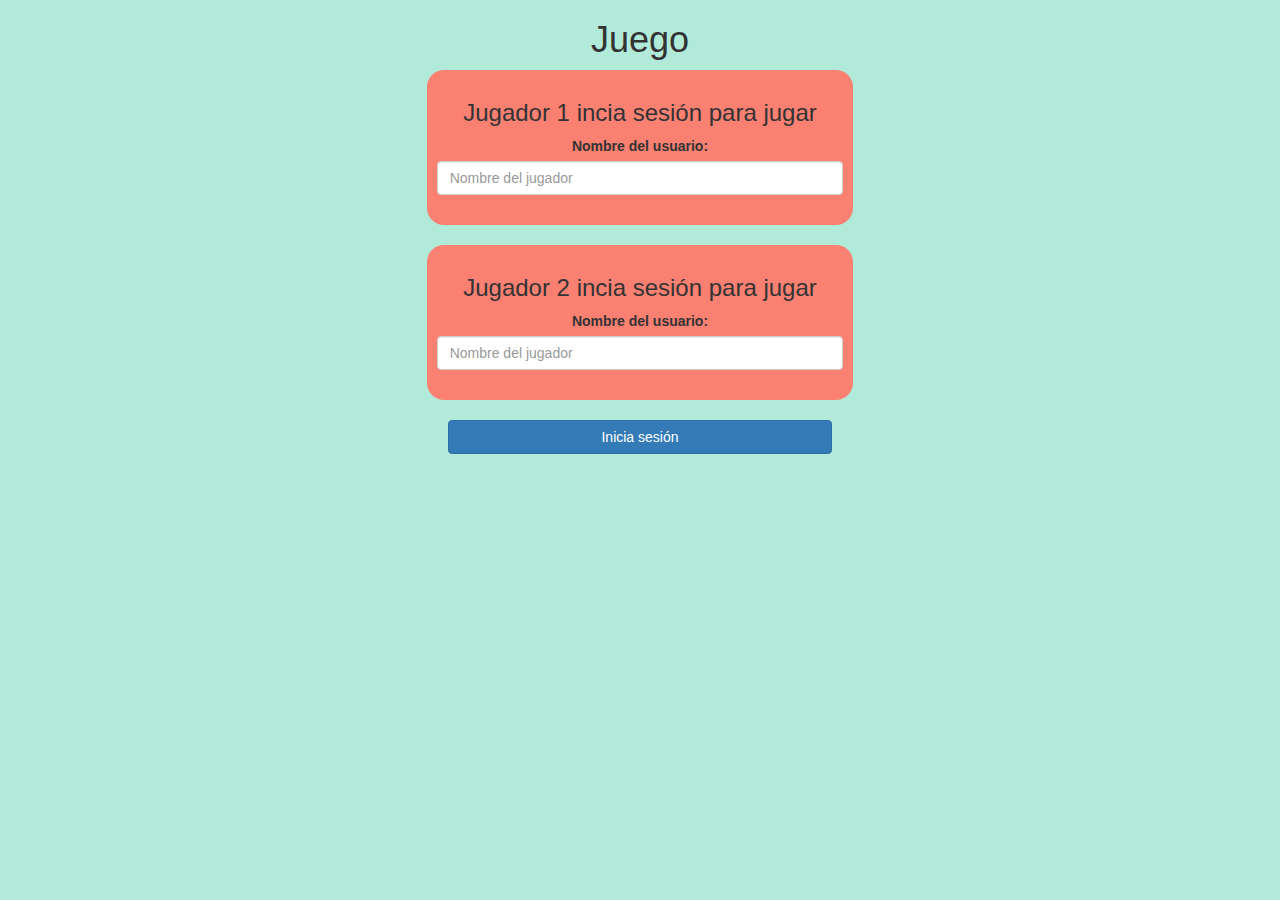
<file: index.html>
<html>
<head>
	<title>Adivina la palabra</title>

<meta name="viewport" content="width=device-width, initial-scale=1">
<link rel="stylesheet" href="https://maxcdn.bootstrapcdn.com/bootstrap/3.4.0/css/bootstrap.min.css">
<script src="https://ajax.googleapis.com/ajax/libs/jquery/3.4.1/jquery.min.js"></script>
<script src="https://maxcdn.bootstrapcdn.com/bootstrap/3.4.0/js/bootstrap.min.js"></script>

<link rel="stylesheet" type="text/css" href="style.css">

<script src="main.js"></script>
</head>
<body>

<center>
<h1>Juego</h1>
<div class="col-lg-4 col-sm-8 col-xs-11 login_div1">
<h3>Jugador 1 incia sesión para jugar </h3>
<label>Nombre del usuario: </label>
<input type="text" id="player1_name_input" class="form-control" placeholder="Nombre del jugador">
<br>
</div>
<br>
<div class="col-lg-4 col-sm-8 col-xs-11 login_div2">
<h3>Jugador 2 incia sesión para jugar </h3>
<label>Nombre del usuario: </label>
<input type="text" id="player2_name_input" class="form-control" placeholder="Nombre del jugador">
<br>
</div>
<br>
<button style="width:30%;" class="btn btn-primary" onclick="addUser()">Inicia sesión</button>


</center>

    
</body>
</html>
</file>
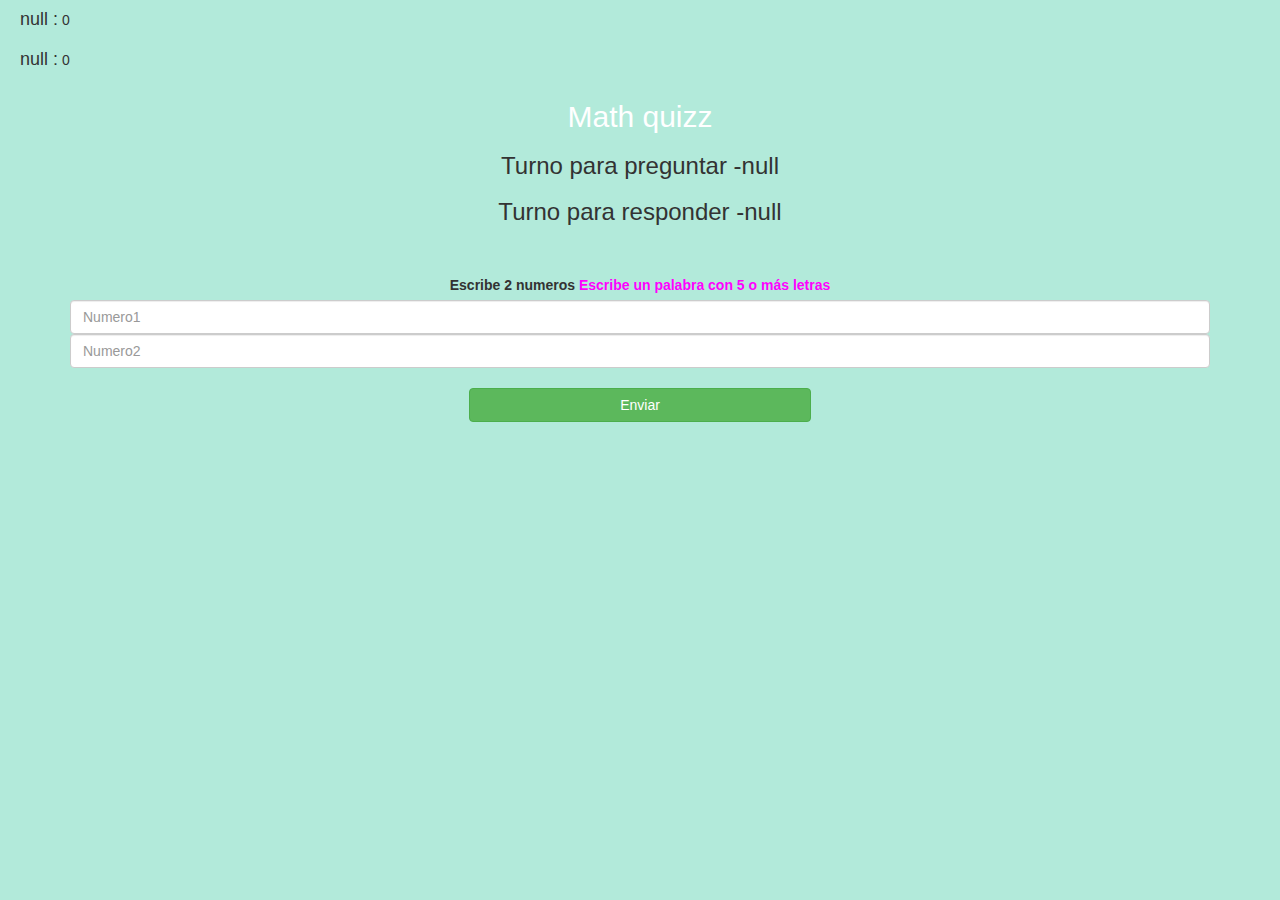
<file: game.html>
<html>
<head>
<title>Math quizz</title>
<meta name="viewport" content="width=device-width, initial-scale=1">
<link rel="stylesheet" href="https://maxcdn.bootstrapcdn.com/bootstrap/3.4.0/css/bootstrap.min.css">
<script src="https://ajax.googleapis.com/ajax/libs/jquery/3.4.1/jquery.min.js"> </script>
<script src="https://maxcdn.bootstrapcdn.com/bootstrap/3.4.0/js/bootstrap.min.js"> </script>
<link rel="stylesheet" type="text/css" href="style.css">

</head>
<h4 id="player1_name"></h4> <span id="player1_score"></span>
<br>
<h4 id="player2_name"></h4> <span id="player2_score"></span>
<div class="container">
<center>
<h2 style="color: white;">Math quizz</h2>
<h3 id="player_question"></h3>
<h3 id="player_answer"> </h3>
<div id="output" class="col-lg-6"></div>
<br>
<br>
<label>Escribe 2 numeros <b style="color: fuchsia;">Escribe un palabra con 5 o más letras</b></label>
<input type="text" id="word" class="form-control" placeholder="Numero1">
<input type="text" id="word" class="form-control" placeholder="Numero2">
<br><button onclick="send()" class="btn btn-success" style="width: 30%">Enviar</button>
</center>
</div>
<script src="game.js"></script>

<body>
    
</body>

</html>
</file>
<file: style.css>
body{
background-color: rgba(84, 208, 172,0.45);
background-position: center;

}

.login_div1, .login_div2{
background-color: salmon;
padding: 10px;
float: none;
border-radius: 17px;
}

#player1_name, #player2_name{
display: inline-block;
margin-left: 20px;
}
</file>
